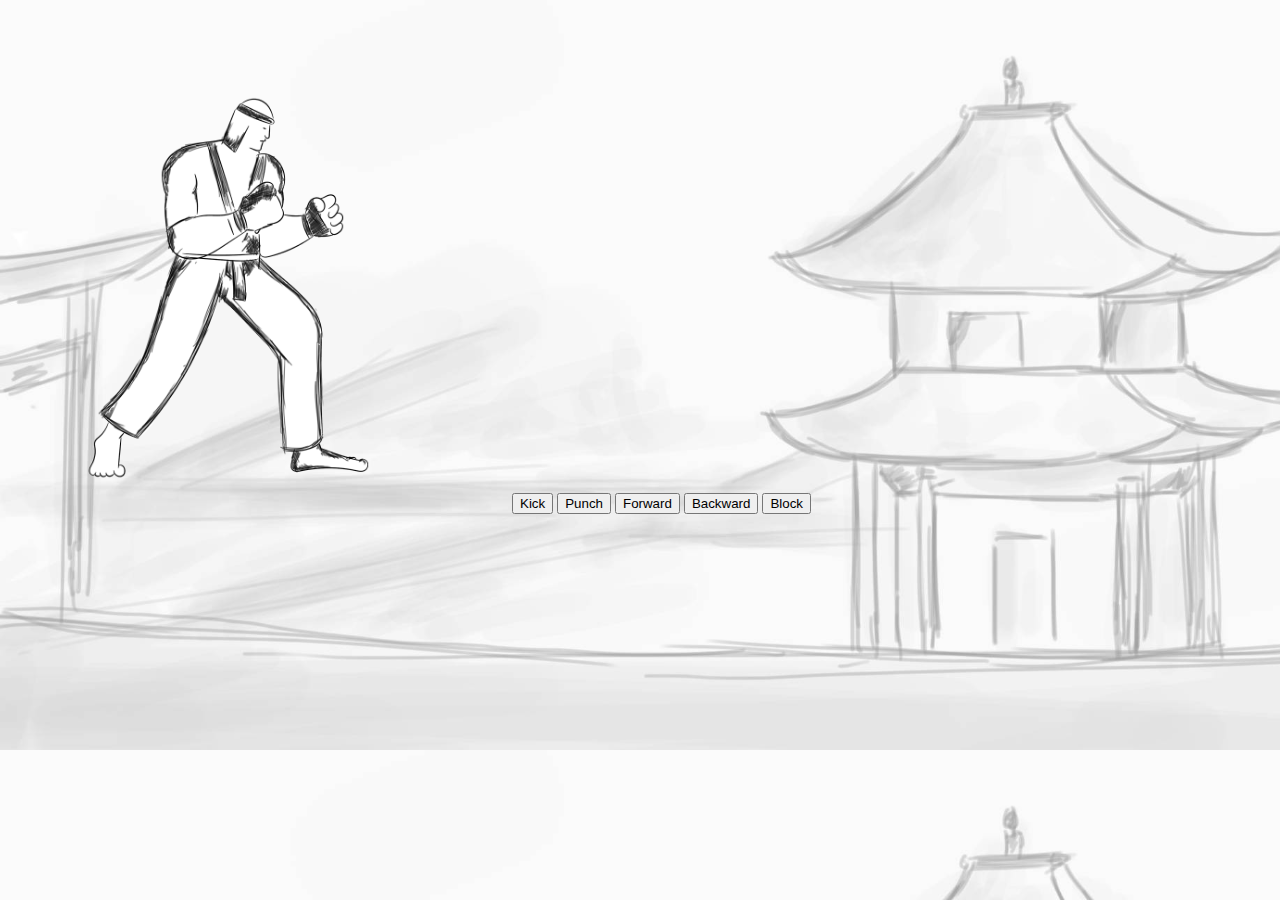
<file: index.html>
<!DOCTYPE html>
<html lang="en">
  <head>
    <meta charset="UTF-8" />
    <meta http-equiv="X-UA-Compatible" content="IE=edge" />
    <meta name="viewport" content="width=device-width, initial-scale=1.0" />
    <link rel="stylesheet" href="main.css" />
    <title>Martial Arts Simulator</title>
  </head>
  <body class="bk-image">
    <canvas id="canvas" height="500" , width="500"></canvas>
    <button id="kick">Kick</button>
    <button id="punch">Punch</button>
    <button id="forward">Forward</button>
    <button id="backward">Backward</button>
    <button id="block">Block</button>
    <script src="main.js"></script>
  </body>
</html>
</file>
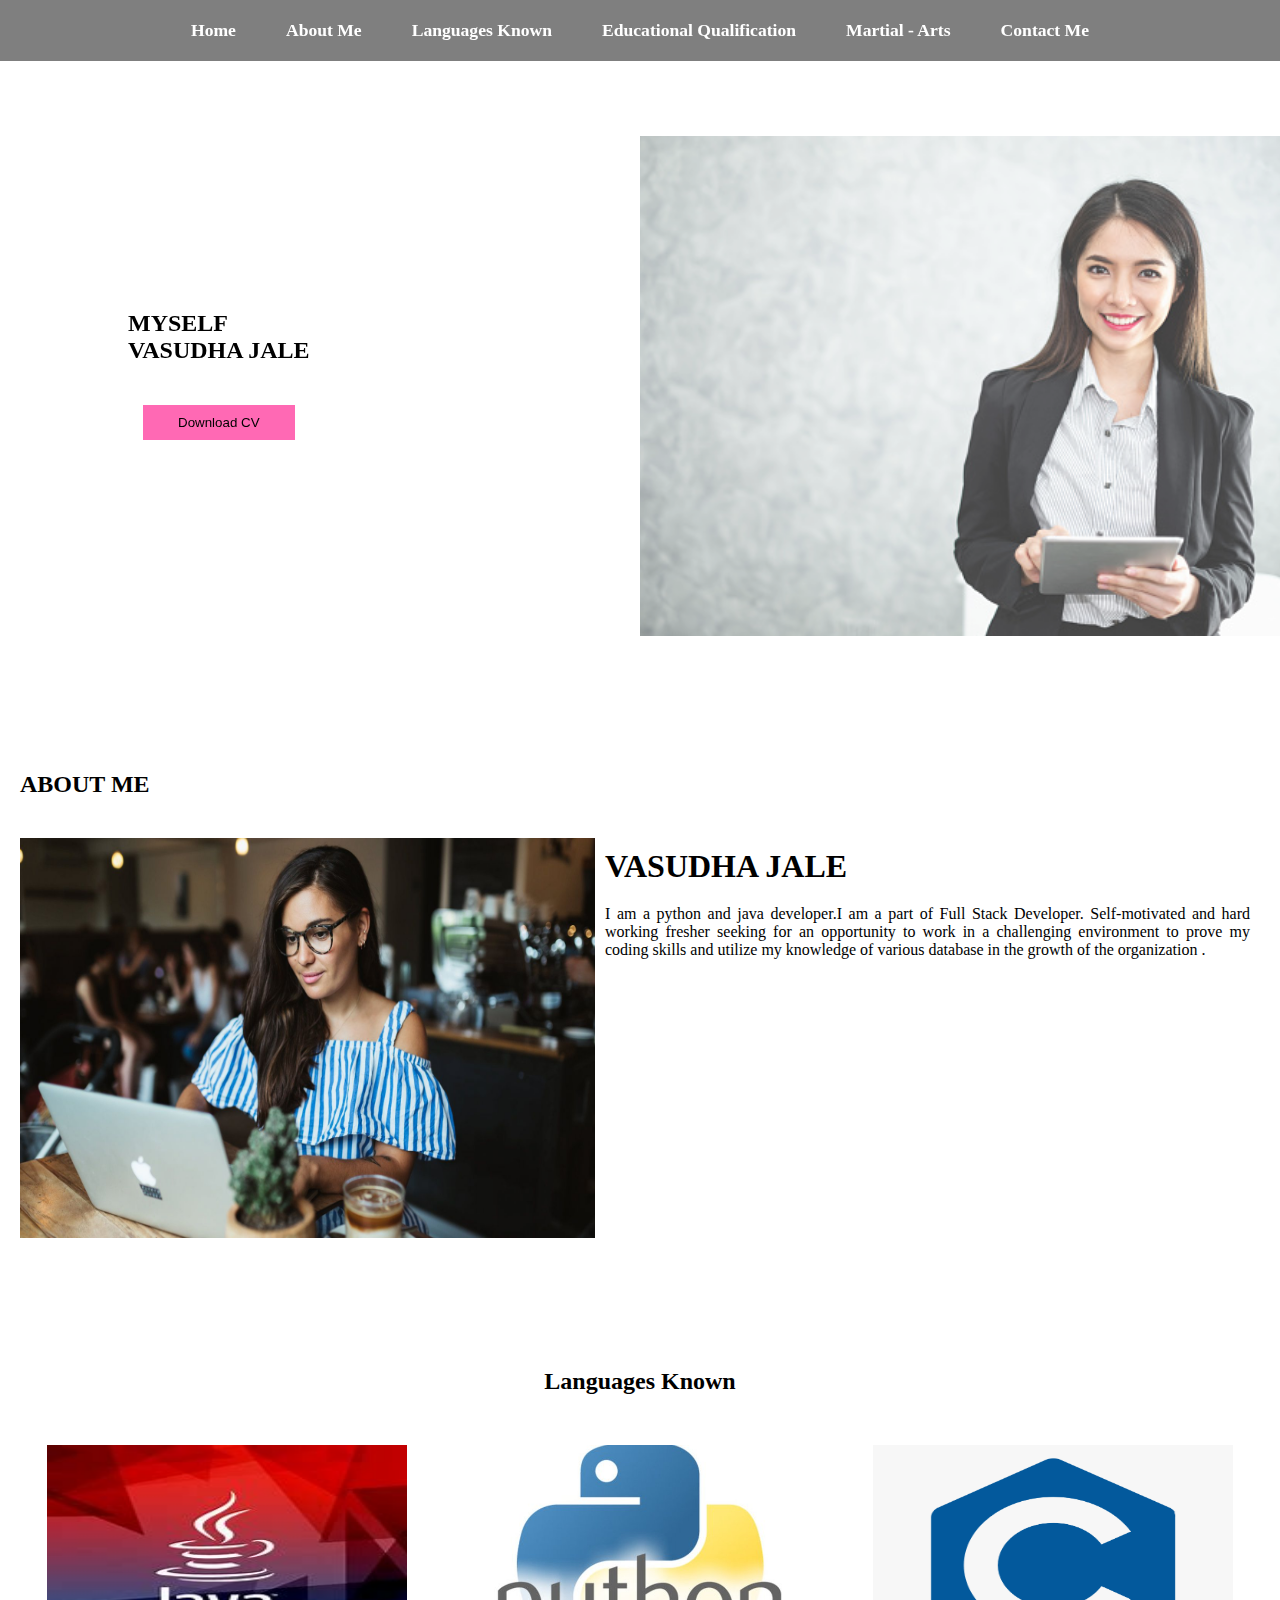
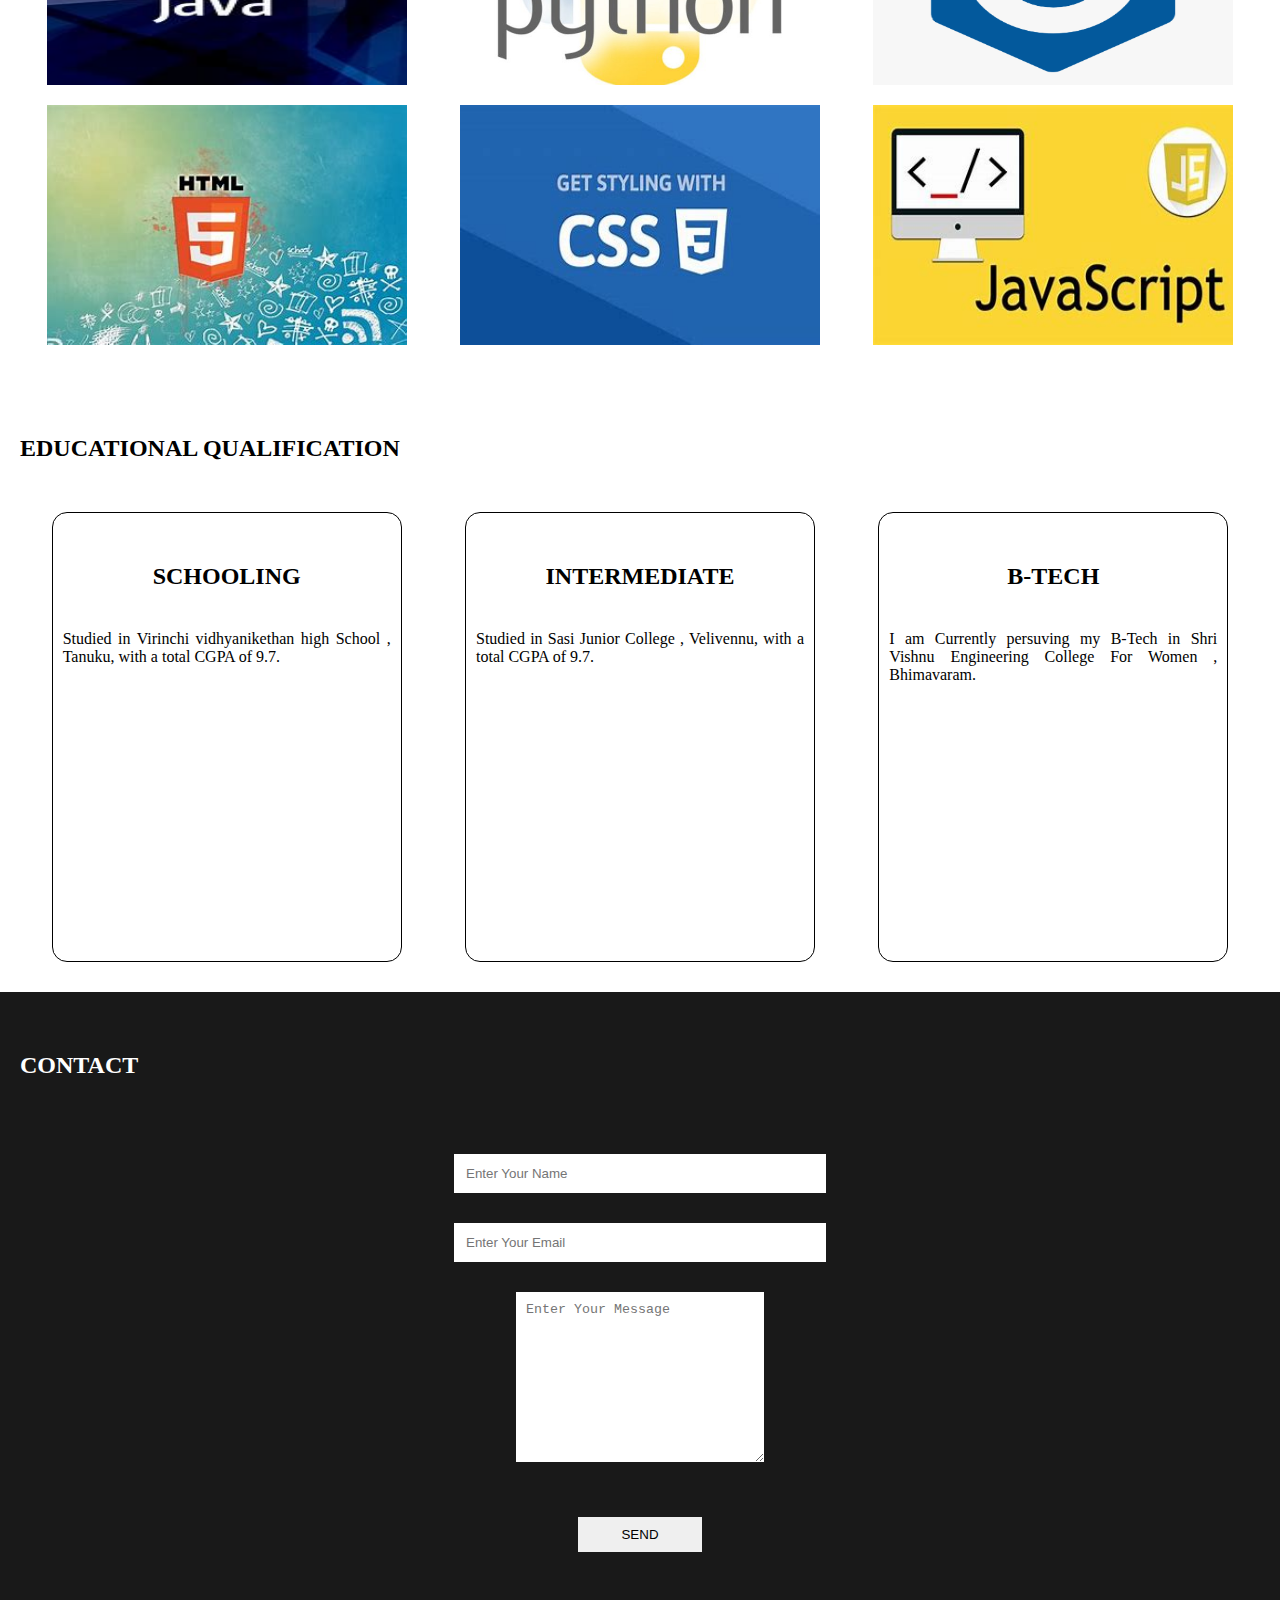
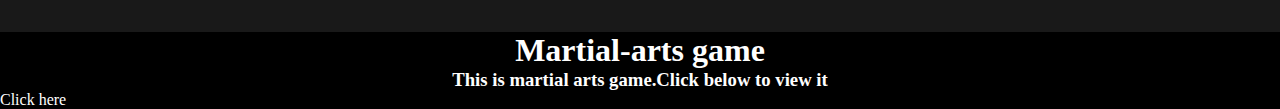
<file: index1.html>
<!DOCTYPE html>
<html lang="en">
<head>
    <meta charset="UTF-8">
    <meta name ="viewport" content="width = device-width, initial - scale = 1.0">
    <title>Document</title>
    <link rel="stylesheet" href="style.css">
    <link rel="stylesheet" media="screen and(max-width:800px)" href="tablet.css">
    <link rel="stylesheet" media="screen and (max-width:530px)" href="phone.css">
    <link rel="stylesheet" href="https://vasudhajale.github.io/gamemart.github.io/">

</head>
<body>
    <nav class="navbar">
        <ul>
            <li><a href="#home">Home</a></li>
            <li><a href="#about">About Me</a></li>
            <li><a href="#portfolio">Languages Known</a></li>
            <li><a href="#educationalqualification">Educational Qualification</a></li>
            <li><a href="#martial-arts">Martial - Arts</a></li>
            <li><a href="#contact">Contact Me</a></li>

        </ul>
    </nav>

    <section id="home">
        <div class="main">
            <h1 class="headings">MYSELF <br> VASUDHA JALE</h1>
            <button class="btn">
                Download CV
            </button>
        </div>
    </section>

    <section id="about">
        <h1 class="headings">ABOUT ME</h1>
        <div id="pic">
            <img src="me.jpeg" alt="">
            <div id="intro">
                <h2>VASUDHA JALE</h2>
                <p>
                    I am a python and java developer.I am a part of Full Stack Developer.
                    Self-motivated and hard working fresher seeking for an opportunity to work in a challenging environment to prove my coding skills and utilize my knowledge of various database in the growth of the organization . 
                    
                </p>
            </div>
        </div>
    </section>

    <section id="portfolio">
        <h1 class="headings">Languages Known</h1>
        <div class="gallery">
            <img src="im1.jpg" alt="">
            <img src="python.jpg" alt="">
            <img src="c.png" alt="">
            <img src="html.jpg" alt="">
            <img src="css.jpg" alt="">
            <img src="javascript.jpg" alt="">
        </div>
    </section>

    <section id="educationalqualification">
        <h1 class="headings">EDUCATIONAL QUALIFICATION</h1>
        <div class="row">
            <div class="box">
                <h1 class="headings">SCHOOLING</h1>
                <p>
                    Studied in Virinchi vidhyanikethan high School , Tanuku, with a total CGPA of 9.7.
                   
                </p>
            </div>
            <div class="box">
                <h1 class="headings">INTERMEDIATE</h1>
                <p>
                
                    Studied in Sasi Junior College , Velivennu, with a total CGPA of 9.7.
            
                </p>
            </div>
            <div class="box">
                <h1 class="headings">B-TECH</h1>
                <p>
                    I am Currently persuving my B-Tech in Shri Vishnu Engineering College For Women , Bhimavaram.
                </p>
            </div>

        </div>
    </section>

    <section id="contact">
        <h1 class="headings">CONTACT</h1>
        <form action="" class="form">
            <input type="text" name="name" class="input" placeholder="Enter Your Name">
            <input type="email" name="email" class="input" placeholder="Enter Your Email">
            <textarea name="msg" id="msg" cols="30" rows="10" placeholder="Enter Your Message"></textarea>
            <input type="submit" value="SEND" id="send">
        </form>
    </section>

    <section id="martial-arts">
        <h1>Martial-arts game</h1>
        <h3>This is martial arts game.Click below  to view it</h3>
        <a href="https://vasudhajale.github.io/gamemart.github.io/">Click here</a>
      </section>
</body>
</html>
</file>
<file: main.css>
.bk-image {
  background-image: url("images/background.jpg");
  background-size: 1340px 750px;
}
</file>
<file: style.css>
*{
    margin: 0;
    padding: 0;
    box-sizing: border-box;

}
html{
    scroll-behavior: smooth;
}

/*Navbar*/
.navbar{
    display: flex;
    justify-content: center;
    align-items: center;
    background-color: rgba(0,0,0,0.5);
    position: sticky;
    top: 0;
}
.navbar ul{
    display: flex;
    list-style: none;
    margin: 20px 0px;
}
.navbar ul li{
    font-family: century;
    font-size: 1.1rem;
    font-weight: bold;
}
.navbar ul li a{
    text-decoration: none;
    color: white;
    padding: 8px 25px;
    transition: all .5s ease;
}
.navbar ul li a:hover{
    background-color: white;
    color: black;
    box-shadow: 0 0 10px white;
}


/*Home Section*/
#home{
    display: flex;
    flex-direction: column;
    height: 650px;
    justify-content: center;
    align-items: left;
    color: black;

}
#home::before{
    content: "";
    position: absolute;
    top: 600;
    right:0;
    background: url('about.jpeg') no-repeat center center/cover;
    height : 500px;
    width: 50%;
    z-index: -5;
    opacity: .8;
}
.main{
    display: flex;
    flex-direction: column;
    border: 1px  hotpink;
    align-items: center;
    position: absolute;
    top: 30%;
    left: 10%;  
}
.headings{
    font-family: century;
    font-size: 1.5rem;
    text-align: left;
    margin: 40px 0px;
}
.btn{
    padding: 10px 35px;
    background-color: hotpink;
    border: 1px solid white;
    color: black;
    outline: none;
    transition: .6s ease;
}
.btn:hover{
    cursor: pointer;
    background-color:white;
    color: black;
    box-shadow: 0 0 5px white,0 0 10px white,0 0 15px white;
    font-weight: bold;
}

/*About Section*/
#about{
    display: flex;
    flex-direction: column;
    box-sizing: border-box;
    padding: 20px;
    margin-bottom: 50px;
}
#pic{
    display: flex;
}
#pic img{
    width: 575px;
    height: 400px;
}
#intro{
    display: flex;
    flex-direction: column;
    text-align: justify;
    padding: 10px;
}
#intro h2{
    font-size: 2rem;
    margin-bottom: 20px;
}

/*portfolio Section*/
#portfolio{
    display: flex;
    flex-direction: column;
    background-color:white;
    color:black;
    align-items: center;
    padding: 20px;

}
.gallery{
    display: flex;
    flex-wrap: wrap;
    justify-content: space-around;
    box-sizing: border-box;
}
.gallery img{
    width: 360px;
    height: 240px;
    margin: 10px;
}

/*Educational Qualification Section*/
#educationalqualification{
    display: flex;
    flex-direction: column;
    padding: 20px;
}
.row{
    display: flex;
    justify-content: space-around;
    flex-wrap: wrap;
    box-sizing: border-box;

}
.box{
    display: flex;
    flex-direction: column;
    width: 350px;
    height: 450px;
    border: 1px solid black;
    margin: 10px;
    align-items: center;
    text-align: justify;
    padding: 10px;
    border-radius: 15px;
    background: linear-gradient(to top,rgb(255, 45, 150) 50%, white 50%);
    background-size: 100% 200%;
    transition: all .8s;
}
.box:hover{
    background-position: left bottom;
    color: white;
    border: none;
    box-shadow: 0 0 20px rgb(255,45,150);
}

/*Contact Section*/
#contact{
    display: flex;
    flex-direction: column;
    box-sizing: border-box;
    background-color: rgba(0,0,0,0.9);
    color: white;
    padding: 20px;
}
.form{
    display: flex;
    flex-direction: column;
    box-sizing: border-box;
    align-items: center;
    margin: 20px 0px;

}
.input{
    padding: 12px;
    margin: 15px;
    width: 30%;
    border: none;
    outline: none;
}
#msg{
    width: 20%;
    padding: 10px;
    margin: 15px;
    border: none;
    outline: none;

}
#send{
    padding: 10px;
    width: 10%;
    margin: 40px;
    border: none;
    outline: none;

}
#send:hover{
    cursor: pointer;
    box-shadow: 0 0 10px white;
}

#martial-arts {
    background-color: black;
 }
 
 #martial-arts h1{
    color: white;
    text-align: center;
 }
 
 #martial-arts h3{
      color: white;
      text-align: center;
 }
 
 #martial-arts a{
    text-decoration: none;
    color: white;
    text-align: center;
 }
</file>
<file: tablet.css>
/*Navbar*/
.navbar ul{
    flex-wrap: wrap;
    justify-content: center;

}

/*Headings*/
.headings{
    font-size: 2.5rem;
}


/*About*/
#pic{
    flex-direction: column;
    align-items: center;
}
#pic img{
    width: 475px;
    height: 300px;

}
#intro h2{
    text-align: center;
    padding: 10px;
}
/*contact*/
.input{
    width: 60%;

}#msg{
    width: 55%;
}
#send{
    width: 20%;
}
</file>
<file: phone.css>
/*Home*/
#home{
    height: 820px;
}
.headings{
    font-size: 1.7rem;
}

/*About*/
#pic img{
    width: 300px;
    height: 175px;
}
#intro h2{
    font-size: 1.5rem;

}

/*portfilo*/
.gallery img{
    width: 275px;
    height: 150px;
    margin: 10px;
}

/*contact*/
.input{
    width: 80%;
}
#msg{
    width: 70%;
}
#send{
    width: 20%;
}
</file>
